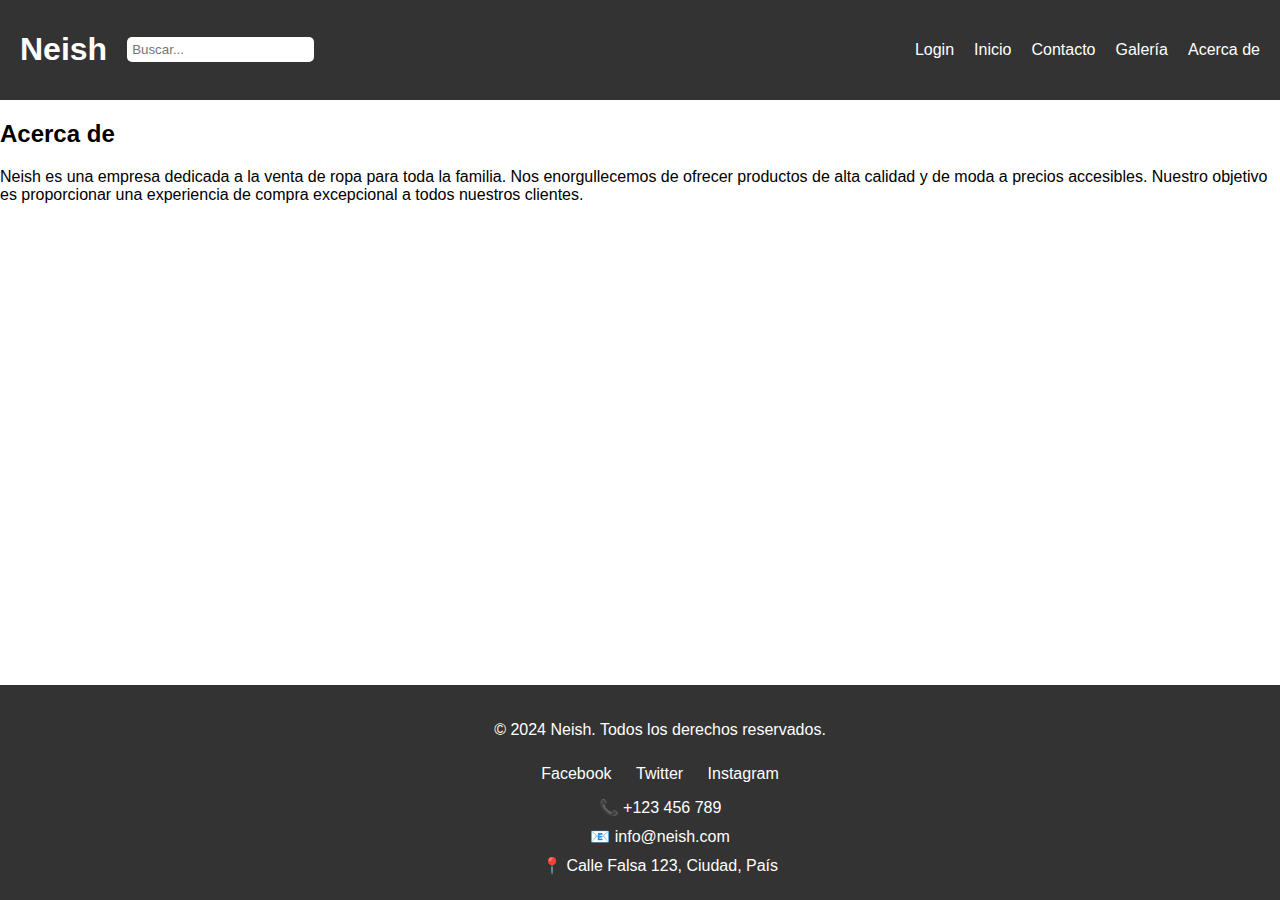
<file: acerca-de.html>
<!DOCTYPE html>
<html lang="es">
<head>
    <meta charset="UTF-8">
    <meta name="viewport" content="width=device-width, initial-scale=1.0">
    <title>Neish - Acerca de</title>
    <link rel="stylesheet" href="styles.css">
</head>
<body>
    <header>
        <div class="header-left">
            <h1>Neish</h1>
            <input type="text" placeholder="Buscar...">
        </div>
        <nav>
            <ul>
                <li><a href="login.html">Login</a></li>
                <li><a href="index.html">Inicio</a></li>
                <li><a href="contacto.html">Contacto</a></li>
                <li><a href="galeria.html">Galería</a></li>
                <li><a href="acerca-de.html">Acerca de</a></li>
            </ul>
        </nav>
    </header>

    <section id="acerca-de">
        <h2>Acerca de</h2>
        <!-- Información sobre la empresa -->
        <p>Neish es una empresa dedicada a la venta de ropa para toda la familia. Nos enorgullecemos de ofrecer productos de alta calidad y de moda a precios accesibles. Nuestro objetivo es proporcionar una experiencia de compra excepcional a todos nuestros clientes.</p>
    </section>
    <footer>
        <div class="footer-content">
            <p>&copy; 2024 Neish. Todos los derechos reservados.</p>
            <div class="footer-links">
                <a href="https://facebook.com" target="_blank">Facebook</a>
                <a href="https://twitter.com" target="_blank">Twitter</a>
                <a href="https://instagram.com" target="_blank">Instagram</a>
            </div>
            <div class="footer-contact">
                <span>📞 +123 456 789</span>
                <span>📧 info@neish.com</span>
                <span>📍 Calle Falsa 123, Ciudad, País</span>
            </div>
        </div>
    </footer>
</body>
</html>
</file>
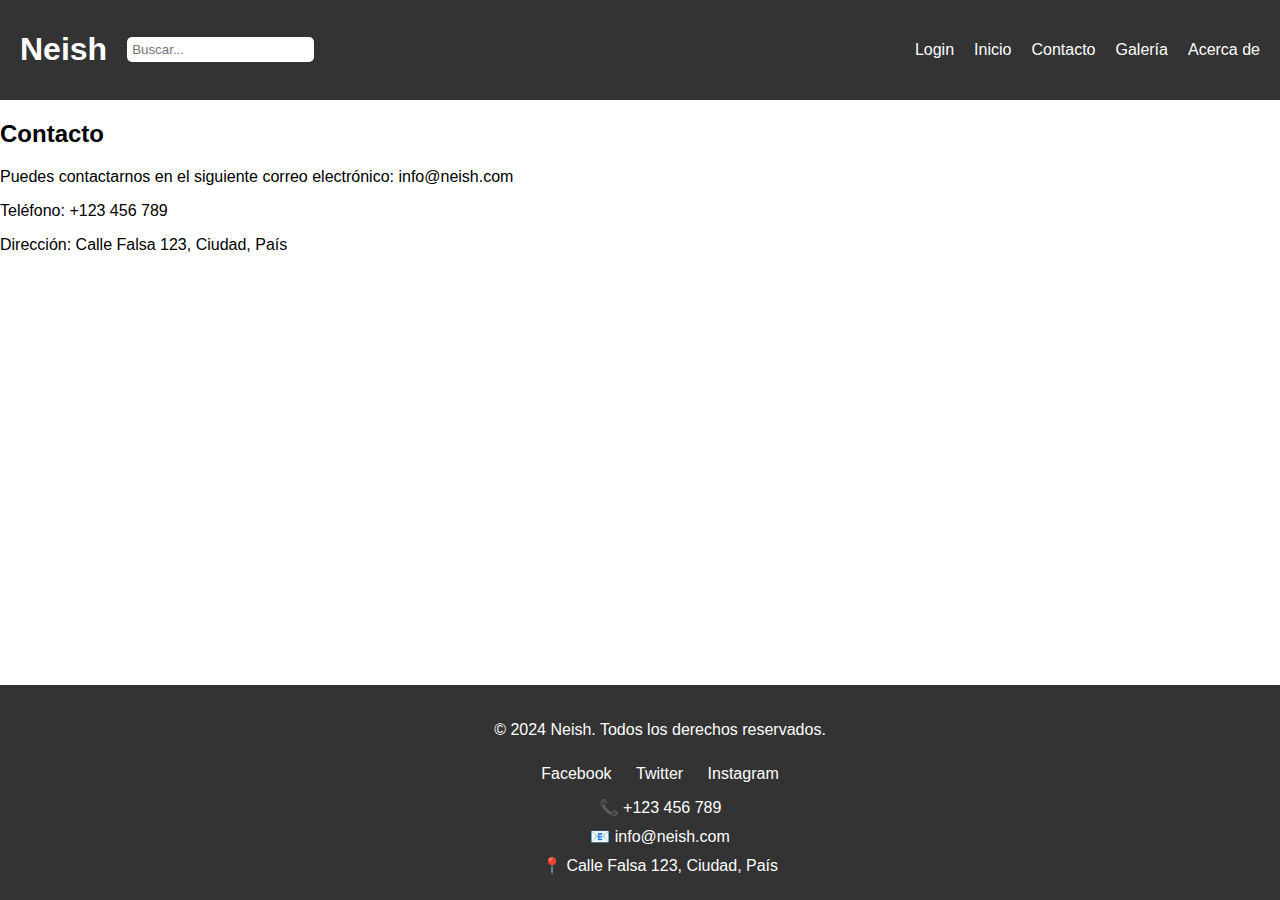
<file: contacto.html>
<!DOCTYPE html>
<html lang="es">
<head>
    <meta charset="UTF-8">
    <meta name="viewport" content="width=device-width, initial-scale=1.0">
    <title>Neish - Contacto</title>
    <link rel="stylesheet" href="styles.css">
</head>
<body>
    <header>
        <div class="header-left">
            <h1>Neish</h1>
            <input type="text" placeholder="Buscar...">
        </div>
        <nav>
            <ul>
                <li><a href="login.html">Login</a></li>
                <li><a href="index.html">Inicio</a></li>
                <li><a href="contacto.html">Contacto</a></li>
                <li><a href="galeria.html">Galería</a></li>
                <li><a href="acerca-de.html">Acerca de</a></li>
            </ul>
        </nav>
    </header>

    <section id="contacto">
        <h2>Contacto</h2>
        <!-- Información de contacto -->
        <p>Puedes contactarnos en el siguiente correo electrónico: info@neish.com</p>
        <p>Teléfono: +123 456 789</p>
        <p>Dirección: Calle Falsa 123, Ciudad, País</p>
        
    </section>
    <footer>
        <div class="footer-content">
            <p>&copy; 2024 Neish. Todos los derechos reservados.</p>
            <div class="footer-links">
                <a href="https://facebook.com" target="_blank">Facebook</a>
                <a href="https://twitter.com" target="_blank">Twitter</a>
                <a href="https://instagram.com" target="_blank">Instagram</a>
            </div>
            <div class="footer-contact">
                <span>📞 +123 456 789</span>
                <span>📧 info@neish.com</span>
                <span>📍 Calle Falsa 123, Ciudad, País</span>
            </div>
        </div>
    </footer>
</body>
</html>
</file>
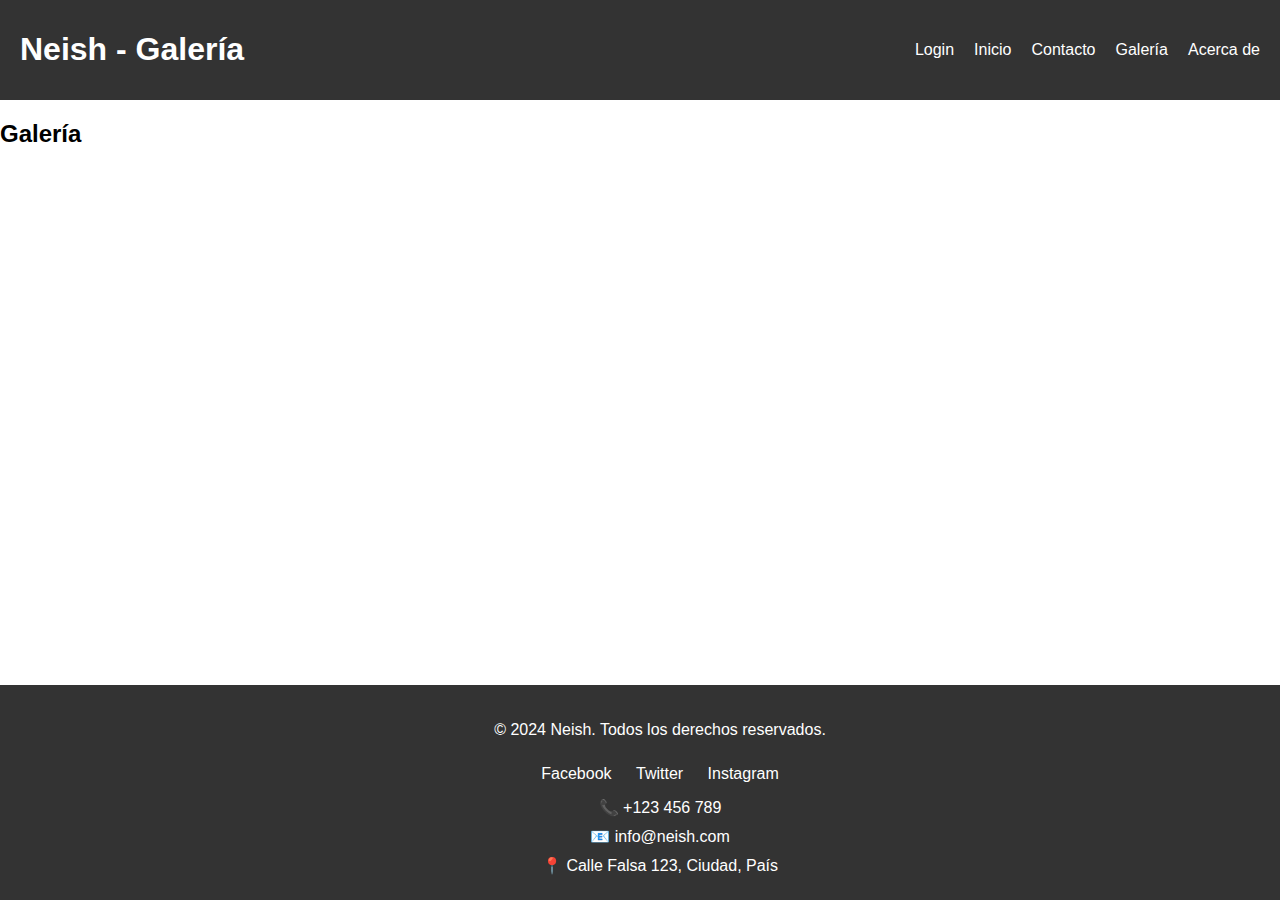
<file: galeria.html>
<!DOCTYPE html>
<html lang="es">
<head>
    <meta charset="UTF-8">
    <meta name="viewport" content="width=device-width, initial-scale=1.0">
    <title>Neish - Galería</title>
    <link rel="stylesheet" href="styles.css">
</head>
<body>
    <header>
        <div class="header-left">
            <h1>Neish - Galería</h1>
        </div>
        <nav>
            <ul>
                <li><a href="login.html">Login</a></li>
                <li><a href="index.html">Inicio</a></li>
                <li><a href="contacto.html">Contacto</a></li>
                <li><a href="galeria.html">Galería</a></li>
                <li><a href="acerca-de.html">Acerca de</a></li>
            </ul>
        </nav>
    </header>

    <section id="galeria">
        <h2>Galería</h2>
        <div id="mujeres" class="gallery-section">
            <h3>Ropa para Mujeres</h3>
            <!-- Contenido de la sección para mujeres -->
        </div>
        <div id="hombres" class="gallery-section">
            <h3>Ropa para Hombres</h3>
            <!-- Contenido de la sección para hombres -->
        </div>
        <div id="niños" class="gallery-section">
            <h3>Ropa para Niños</h3>
            <!-- Contenido de la sección para niños -->
        </div>
    </section>

    <footer>
        <div class="footer-content">
            <p>&copy; 2024 Neish. Todos los derechos reservados.</p>
            <div class="footer-links">
                <a href="https://facebook.com" target="_blank">Facebook</a>
                <a href="https://twitter.com" target="_blank">Twitter</a>
                <a href="https://instagram.com" target="_blank">Instagram</a>
            </div>
            <div class="footer-contact">
                <span>📞 +123 456 789</span>
                <span>📧 info@neish.com</span>
                <span>📍 Calle Falsa 123, Ciudad, País</span>
            </div>
        </div>
    </footer>

    <script src="scripts.js"></script>
    <script>
        document.addEventListener("DOMContentLoaded", function() {
            // Obtener el parámetro 'categoria' de la URL
            const params = new URLSearchParams(window.location.search);
            const categoria = params.get('categoria');

            // Mostrar la sección correspondiente en la galería
            if (categoria === 'mujeres') {
                document.getElementById('mujeres').style.display = 'block';
            } else if (categoria === 'hombres') {
                document.getElementById('hombres').style.display = 'block';
            } else if (categoria === 'niños') {
                document.getElementById('niños').style.display = 'block';
            }
        });
    </script>
</body>
</html>
</file>
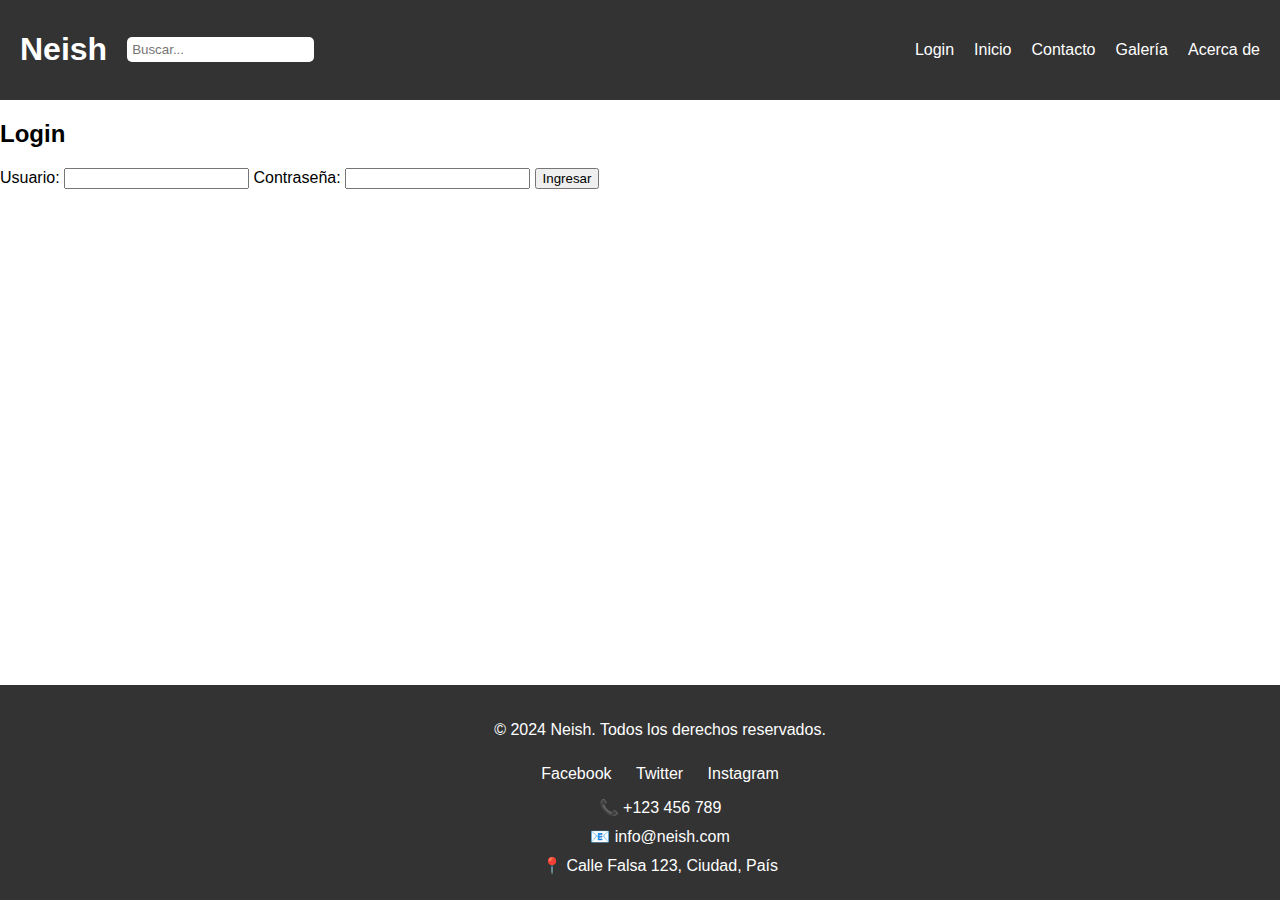
<file: login.html>
<!DOCTYPE html>
<html lang="es">
<head>
    <meta charset="UTF-8">
    <meta name="viewport" content="width=device-width, initial-scale=1.0">
    <title>Neish - Login</title>
    <link rel="stylesheet" href="styles.css">
</head>
<body>
    <header>
        <div class="header-left">
            <h1>Neish</h1>
            <input type="text" placeholder="Buscar...">
        </div>
        <nav>
            <ul>
                <li><a href="login.html">Login</a></li>
                <li><a href="index.html">Inicio</a></li>
                <li><a href="contacto.html">Contacto</a></li>
                <li><a href="galeria.html">Galería</a></li>
                <li><a href="acerca-de.html">Acerca de</a></li>
            </ul>
        </nav>
    </header>

    <section id="login">
        <div class="login-container">
            <h2>Login</h2>
            <form>
                <label for="username">Usuario:</label>
                <input type="text" id="username" name="username">
                <label for="password">Contraseña:</label>
                <input type="password" id="password" name="password">
                <button type="submit">Ingresar</button>
            </form>
        </div>
    </section>

    <footer>
        <div class="footer-content">
            <p>&copy; 2024 Neish. Todos los derechos reservados.</p>
            <div class="footer-links">
                <a href="https://facebook.com" target="_blank">Facebook</a>
                <a href="https://twitter.com" target="_blank">Twitter</a>
                <a href="https://instagram.com" target="_blank">Instagram</a>
            </div>
            <div class="footer-contact">
                <span>📞 +123 456 789</span>
                <span>📧 info@neish.com</span>
                <span>📍 Calle Falsa 123, Ciudad, País</span>
            </div>
        </div>
    </footer>

    <script src="scripts.js"></script>
</body>
</html>
</file>
<file: styles.css>
body {
    font-family: Arial, sans-serif;
    margin: 0;
    padding: 0;
    display: flex;
    flex-direction: column;
    min-height: 100vh;
}

header {
    display: flex;
    justify-content: space-between;
    align-items: center;
    background-color: #333;
    color: white;
    padding: 10px 20px;
}

.header-left {
    display: flex;
    align-items: center;
}

.header-left h1 {
    margin-right: 20px;
}

.header-left input {
    padding: 5px;
    border-radius: 5px;
    border: none;
}

nav ul {
    list-style: none;
    margin: 0;
    padding: 0;
    display: flex;
}

nav ul li {
    margin-left: 20px;
}

nav ul li a {
    color: white;
    text-decoration: none;
}

nav ul li a:hover {
    text-decoration: underline;
}

#inicio {
    flex: 1;
    display: flex;
    flex-direction: column;
    align-items: center;
    justify-content: center;
    padding: 20px;
    background-color: #f9f9f9;
    width: 100%; /* Ocupa todo el ancho disponible */
    overflow: hidden; /* Oculta el contenido que se desborde */
}

.slider {
    position: relative;
    width: 100%; /* Ocupa todo el ancho disponible */
    height: 50vh; /* Altura fija del slider (50% de la altura de la ventana) */
    overflow: hidden; /* Oculta el contenido que se desborde */
}

.slides {
    display: flex;
    width: 300%; /* Ancho suficiente para contener todas las imágenes */
    transition: transform 0.5s ease; /* Animación de desplazamiento */
}

.slide {
    min-width: 100vw; /* Ancho igual al de la ventana del navegador */
    display: flex; /* Para alinear la imagen verticalmente */
    justify-content: center; /* Para alinear la imagen verticalmente */
    align-items: center; /* Para alinear la imagen verticalmente */
}

.slide img {
    width: auto; /* Ancho automático para mantener la proporción */
    max-width: 100%; /* Máximo ancho del contenedor */
    height: auto; /* Altura automática para mantener la proporción */
    max-height: 100%; /* Máximo altura del contenedor */
}

.slider-controls {
    position: absolute;
    top: 50%;
    transform: translateY(-50%);
    width: 100%;
    display: flex;
    justify-content: space-between;
    padding: 0 20px;
    box-sizing: border-box;
}

.slider-controls button {
    background-color: rgba(0, 0, 0, 0.5);
    color: white;
    border: none;
    padding: 10px;
    cursor: pointer;
    font-size: 1.5em;
    transition: background-color 0.3s ease;
}

.slider-controls button:hover {
    background-color: rgba(0, 0, 0, 0.8);
}

.categories {
    display: flex;
    justify-content: center;
    gap: 20px;
    margin-top: 20px;
}

.category {
    width: 100px;
    height: 100px;
    background-color: #ddd;
    border-radius: 50%;
    display: flex;
    justify-content: center;
    align-items: center;
    cursor: pointer;
}

.gallery-section {
    display: none;
}

.gallery-section h3 {
    margin-top: 0;
}

footer {
    background-color: #333;
    color: white;
    padding: 20px;
    text-align: center;
    width: 100%;
    margin-top: auto;
}

.footer-content {
    display: flex;
    flex-direction: column;
    align-items: center;
}

.footer-links {
    margin: 10px 0;
}

.footer-links a {
    color: white;
    text-decoration: none;
    margin: 0 10px;
}

.footer-links a:hover {
    text-decoration: underline;
}

.footer-contact {
    display: flex;
    flex-direction: column;
    align-items: center;
}

.footer-contact span {
    margin: 5px 0;
}
</file>
